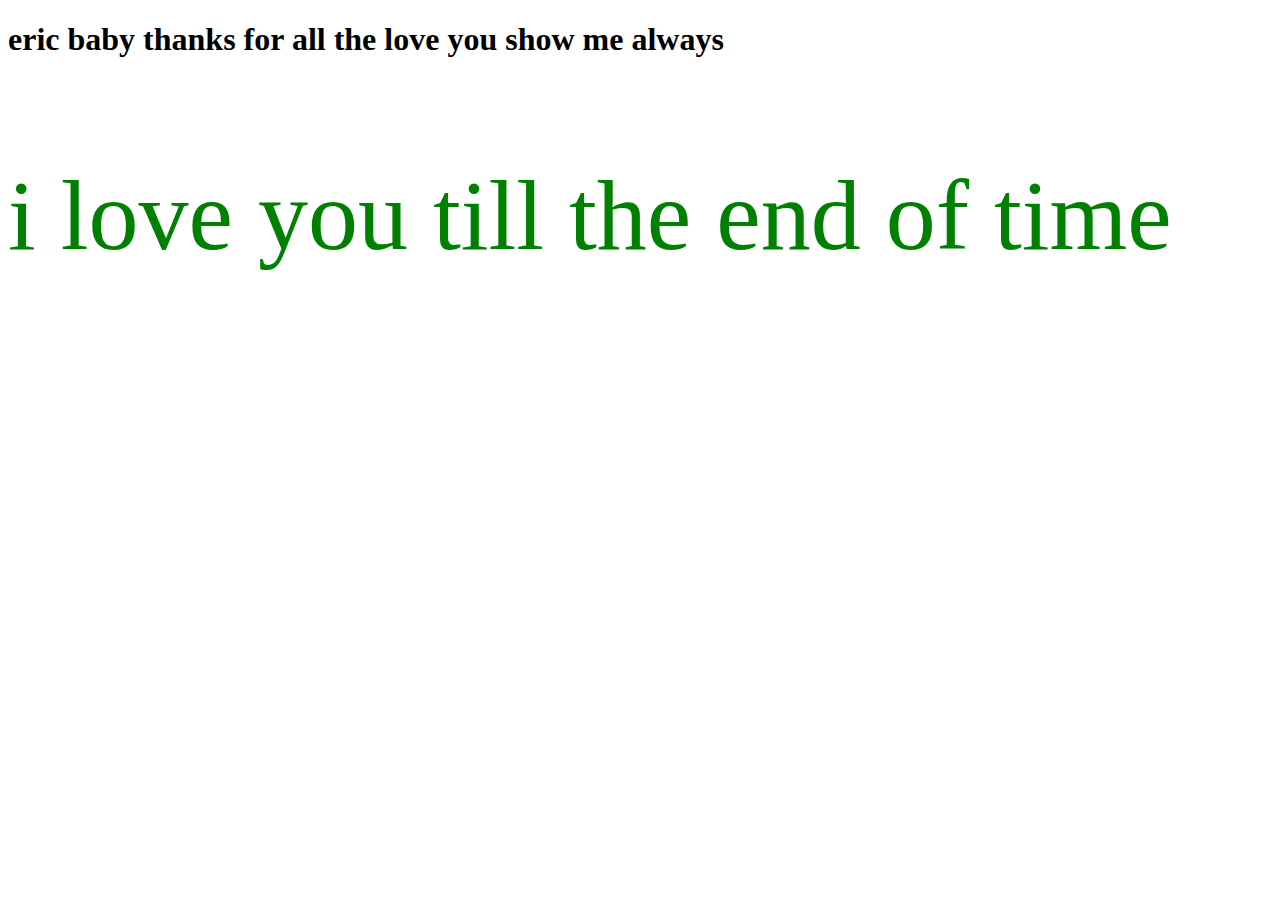
<file: index.html>
<!doctype html>
<html>
<head>
<title>until death do us apart</title>
<link rel="stylesheet" href="eric_babe.css">

<body>
<h1>eric baby thanks for all the love you show me always</h1>
<p>i love you till the end of time</p>
</body>
</html>
</file>
<file: eric_babe.css>
p
{
color:green;
font-size:100px;
}
</file>
